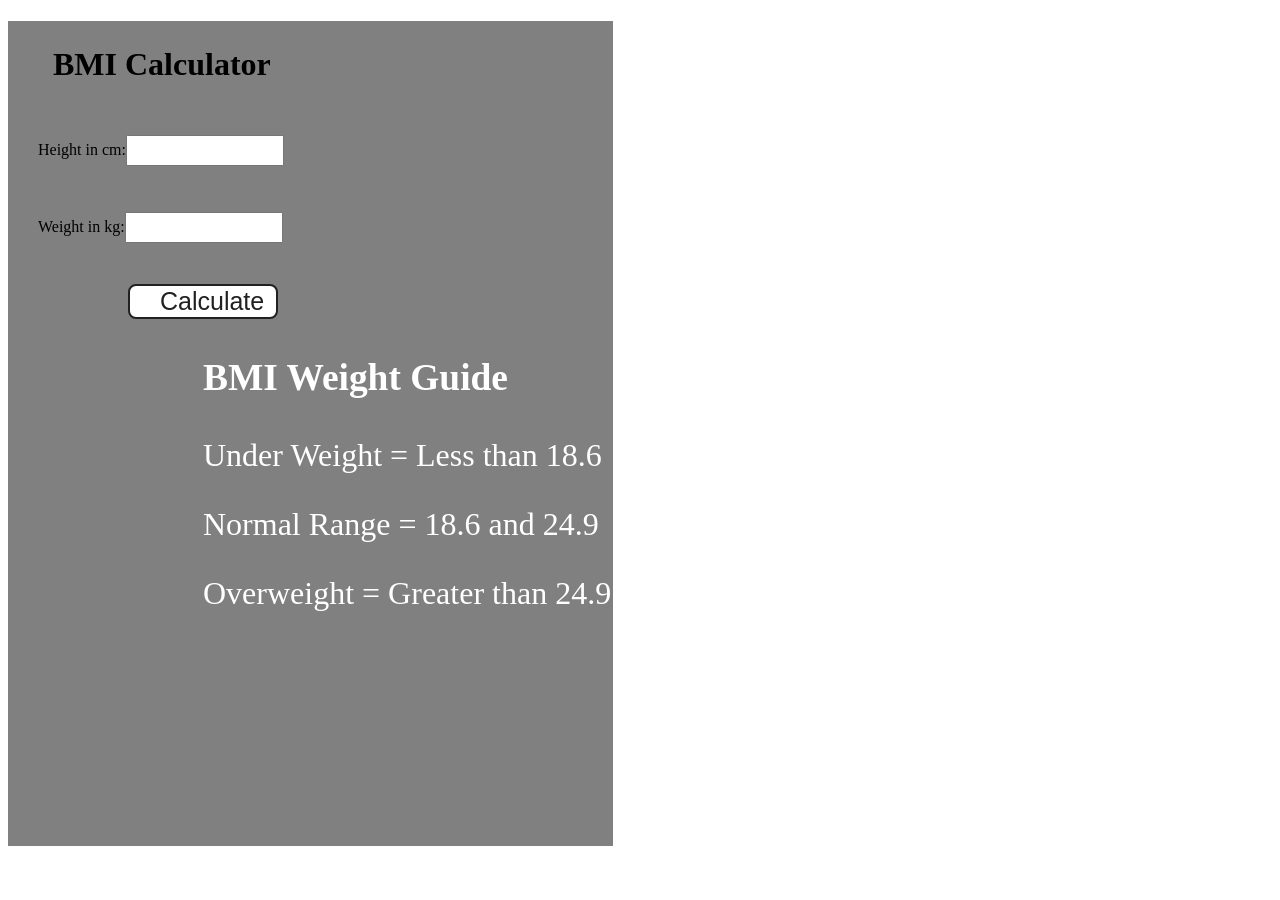
<file: index.html>
<!doctype html>
<html lang="en">
  <head>
    <meta charset="UTF-8" />
    <meta name="viewport" content="width=device-width, initial-scale=1.0" />
    <title>BMI Calculator</title>
    <link rel="stylesheet" href="./css/style.css" />
  </head>
  <body>
    <div class="container">
      <h1>BMI Calculator</h1>
      <form>
        <p><label>Height in cm:</label><input type="text" id="height" /></p>
        <p><label>Weight in kg:</label><input type="text" id="weight" /></p>
        <button>Calculate</button>
        <div id="results"</div>
        <div id="weight-guide">
          <h3>BMI Weight Guide</h3>
          <p>Under Weight = Less than 18.6</p>
          <p>Normal Range = 18.6 and 24.9</p>
          <p>Overweight = Greater than 24.9</p>
        </div>
      </form>
    </div>
  </body>
  <script src = "./js/script.js"></script>
</html>
</file>
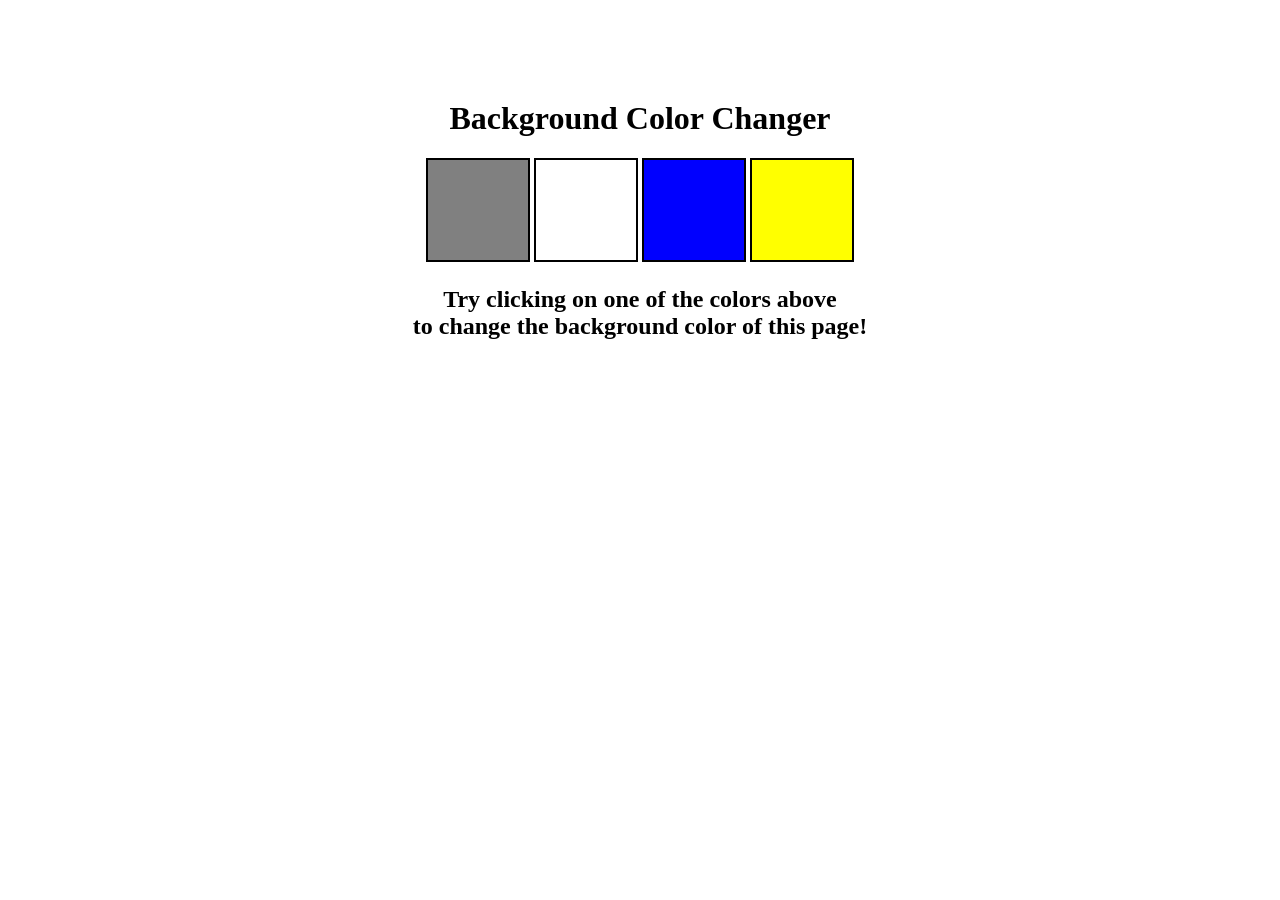
<file: Background_color_changer/index.html>
<!DOCTYPE html>
<html lang="en">

<head>
    <meta charset="UTF-8">
    <meta name="viewport" content="width=device-width, initial-scale=1.0">
    <title>Background Color Changer</title>
    <link rel="stylesheet" href="./css/style.css" />
</head>

<body>
    <div class="canvas">

        <h1>Background Color Changer</h1>
        <span class="button" id="grey"></span>
        <span class="button" id="white"></span>
        <span class="button" id="blue"></span>
        <span class="button" id="yellow"></span>
        <h2>
            Try clicking on one of the colors above
            <span>to change the background color of this page!</span>
        </h2>
    </div>
    <script src="./js/script.js"></script>
</body>

</html>
</file>
<file: css/style.css>
.container {
  width: 575px;
  height: 825px;
  background-color: grey;
  padding-left: 30px;
}
#height,
#weight {
  width: 150px;
  height: 25px;
  margin-top: 30px;
}

#weight-guide {
  margin-left: 75px;
  margin-top: 25px;
}

#results {
  font-size: 32px;
  margin-left: 90px;
  margin-top: 20px;
  color: white;
}

button {
  width: 150px;
  height: 35px;
  margin-left: 90px;
  margin-top: 25px;
  background-color: #fff;
  padding: 1px 30px;
  border-radius: 8px;
  color: #212121;
  text-decoration: none;
  border: 2px solid #212121;
  font-size: 25px;
}

h1 {
  padding-left: 15px;
  padding-top: 25px;
}
</file>
<file: Background_color_changer/css/style.css>
html {
    margin: 0;
}

span {
    display: block;
}

.canvas {
    margin: 100px auto 100px;
    width: 80%;
    text-align: center;
}

.button {
    width: 100px;
    height: 100px;
    border: solid black 2px;
    display: inline-block;
}

#grey {
    background: grey;
}

#white {
    background: white;
}

#blue {
    background: blue;
}

#yellow {
    background: yellow;
}
</file>
